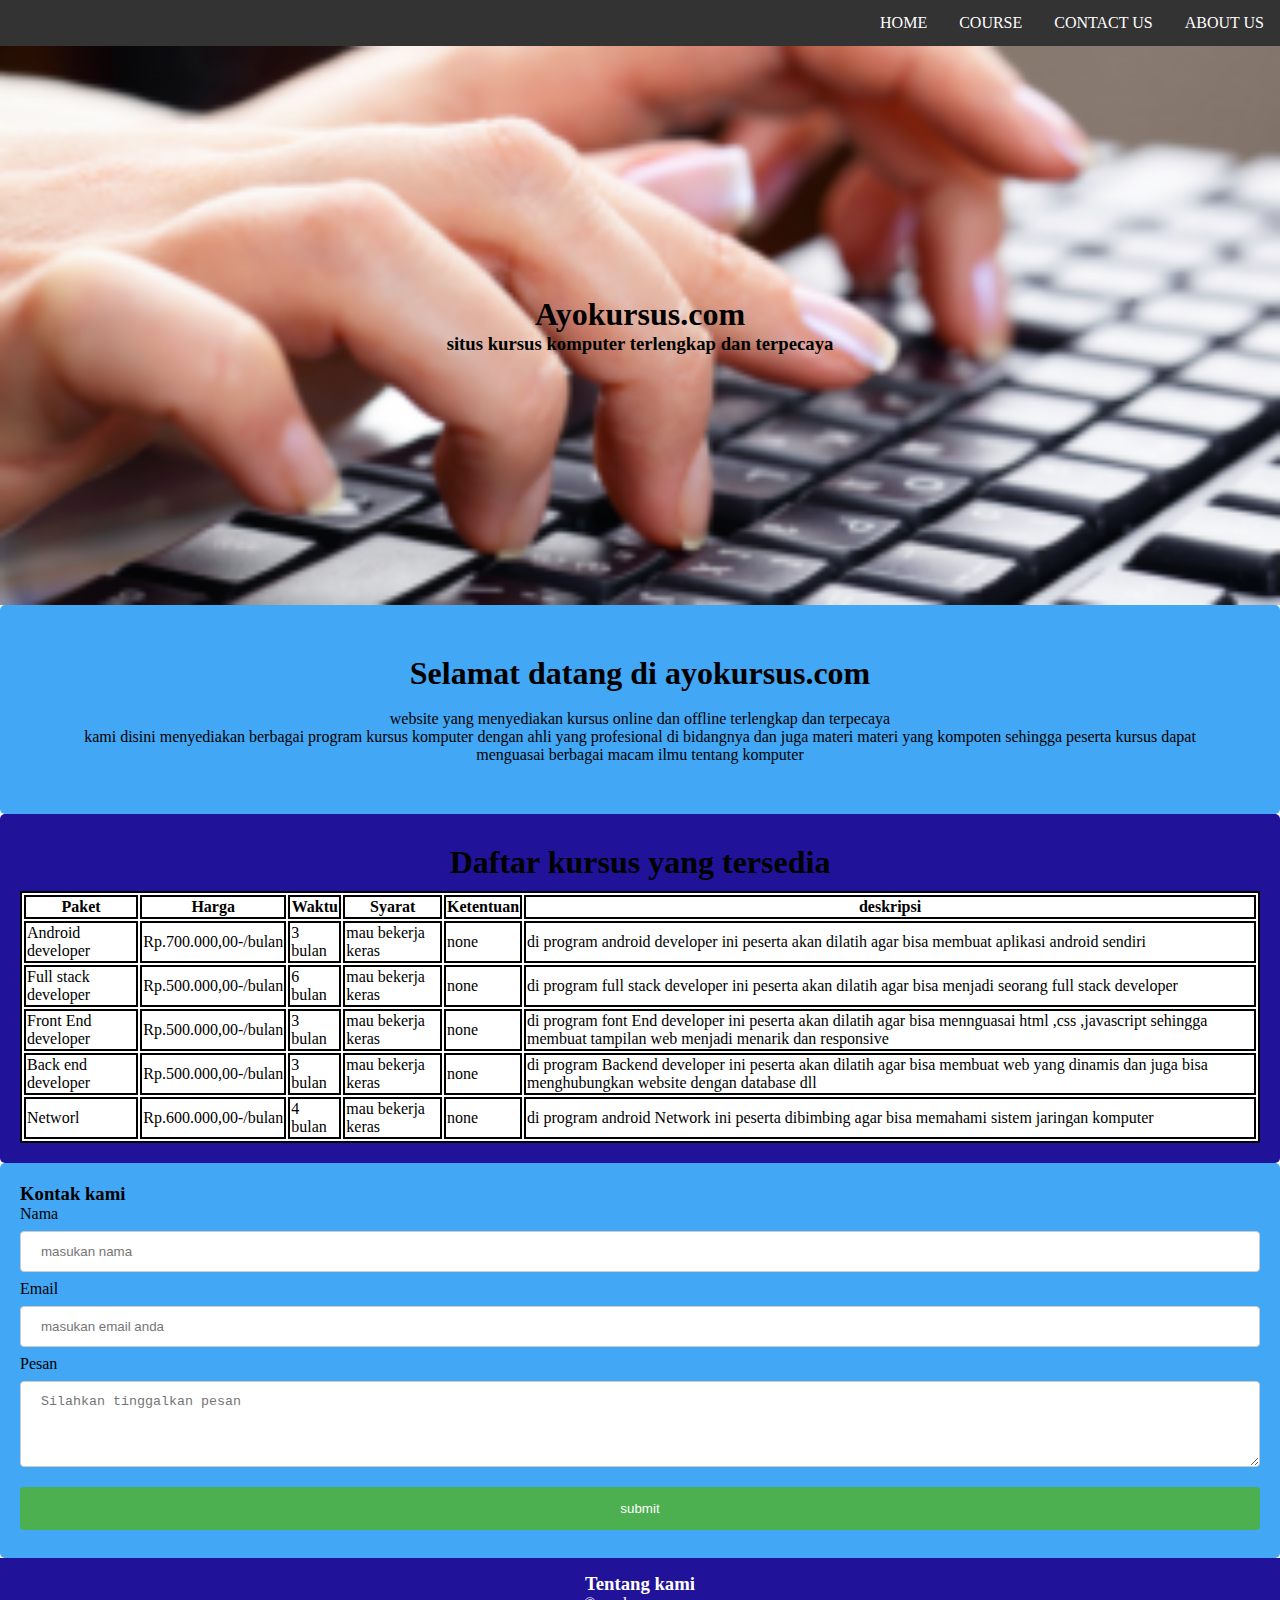
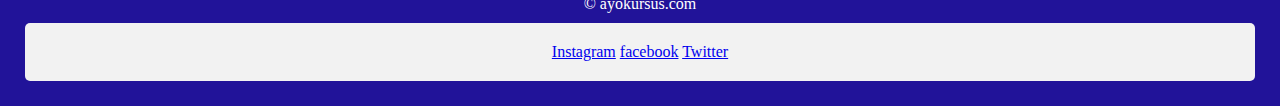
<file: webpro/praktikum03/index.html>
<!DOCTYPE html>
<html>
<head>
	<meta charset="utf-8">
	<link rel="stylesheet" type="text/css" href="css/style.css">

	<title>tugas web praktikum 2</title>
</head>
<body>
<nav>
<ul>
<li><a href="#about">ABOUT US</a></li>
<li><a href="#kontak">CONTACT US</a></li>
<li><a href="#course">COURSE</a></li>
<li><a href="#">HOME</a></li>
	</ul>
</nav>
<header>
<h1>Ayokursus.com</h1>
<h3>situs kursus komputer terlengkap dan terpecaya</h3>
</header>
<section id="main" class="active">
<div class="inti" id="course">
	<h1 >Selamat datang di ayokursus.com</h1><br>
	<p>website yang menyediakan kursus online dan offline terlengkap dan terpecaya</p>
	<p>kami disini menyediakan berbagai program kursus komputer dengan ahli yang profesional di bidangnya dan juga materi materi yang kompoten sehingga peserta kursus dapat menguasai berbagai macam ilmu tentang komputer</p>
	</div>
	<div class="paket">
	<h1 style="text-align: center;padding: 10px;">Daftar kursus yang tersedia</h1>
	<table>
		<thead>
			<tr>
				<th>Paket</th>
				<th>Harga</th>
				<th>Waktu</th>
				<th>Syarat</th>
				<th>Ketentuan</th>
				<th>deskripsi</th>
			</tr>
		</thead>
		<tbody>
			<tr>
				<td>Android developer</td>
				<td>Rp.700.000,00-/bulan</td>
				<td>3 bulan</td>
				<td>mau bekerja keras</td>
				<td>none</td>
				<td>di program android developer ini peserta akan dilatih agar bisa membuat aplikasi android sendiri</td>
			</tr>
			<tr>
			<td>Full stack developer</td>
				<td>Rp.500.000,00-/bulan</td>
				<td>6 bulan</td>
				<td>mau bekerja keras</td>
				<td>none</td>
				<td>di program full stack developer ini peserta akan dilatih agar bisa menjadi seorang full stack developer</td>
				
			</tr>
			<tr>
			
				<td>Front End developer</td>
				<td>Rp.500.000,00-/bulan</td>
				<td>3 bulan</td>
				<td>mau bekerja keras</td>
				<td>none</td>
				<td>di program font End developer ini peserta akan dilatih agar bisa mennguasai html ,css ,javascript sehingga membuat tampilan web menjadi menarik dan responsive</td>
			
			</tr>
			<tr>
				<td>Back end developer</td>
				<td>Rp.500.000,00-/bulan</td>
				<td>3 bulan</td>
				<td>mau bekerja keras</td>
				<td>none</td>
				<td>di program Backend developer ini peserta akan dilatih agar bisa membuat web yang dinamis dan juga bisa menghubungkan website dengan database dll</td>
			</tr>
			<tr>
				<td>Networl</td>
				<td>Rp.600.000,00-/bulan</td>
				<td>4 bulan</td>
				<td>mau bekerja keras</td>
				<td>none</td>
				<td>di program android Network ini peserta dibimbing agar bisa memahami sistem jaringan komputer</td>
			</tr>
		</tbody>
	</table>
		
	</div>
<div id="kontak">
		<h3 >Kontak kami</h3>
		<label>Nama</label>
		<input type="text" name="nama" placeholder="masukan nama"><br>
		<label>Email</label>
		 <input type="Email" name="Email" placeholder="masukan email anda">
		 <br>
		 <label>Pesan</label>
	<textarea rows="4" cols="40" name= "text" placeholder="Silahkan tinggalkan pesan"></textarea><br>
	<input type="submit" name="submit" value="submit">
</div>



</section>
<footer id="about">
	<h3  style="text-align: center;">Tentang kami</h3>
	<p style="text-align: center">&copy ayokursus.com</p>
	<div class="sosmed">
	<a href="https://www.instagram.com/?hl=en">Instagram</a>
	<a href="https://www.facebook.com/?stype=lo&jlou=Afd2Usscoa4sYf10AvhkrQfBA4XvyR8yfSvq0H98ZG1s5YYjePhcnqgxKA9CDK6Mr_b-vP9ggHGqpiz0SVeIEcUY_11f2-CP_PpTaj2ZHf5t6A&smuh=46935&lh=Ac90VUw-u-_sTTL5">facebook</a>
	<a href="https://twitter.com/?lang=en">Twitter</a>
	</div>
</footer>


</body>
</html>
</file>
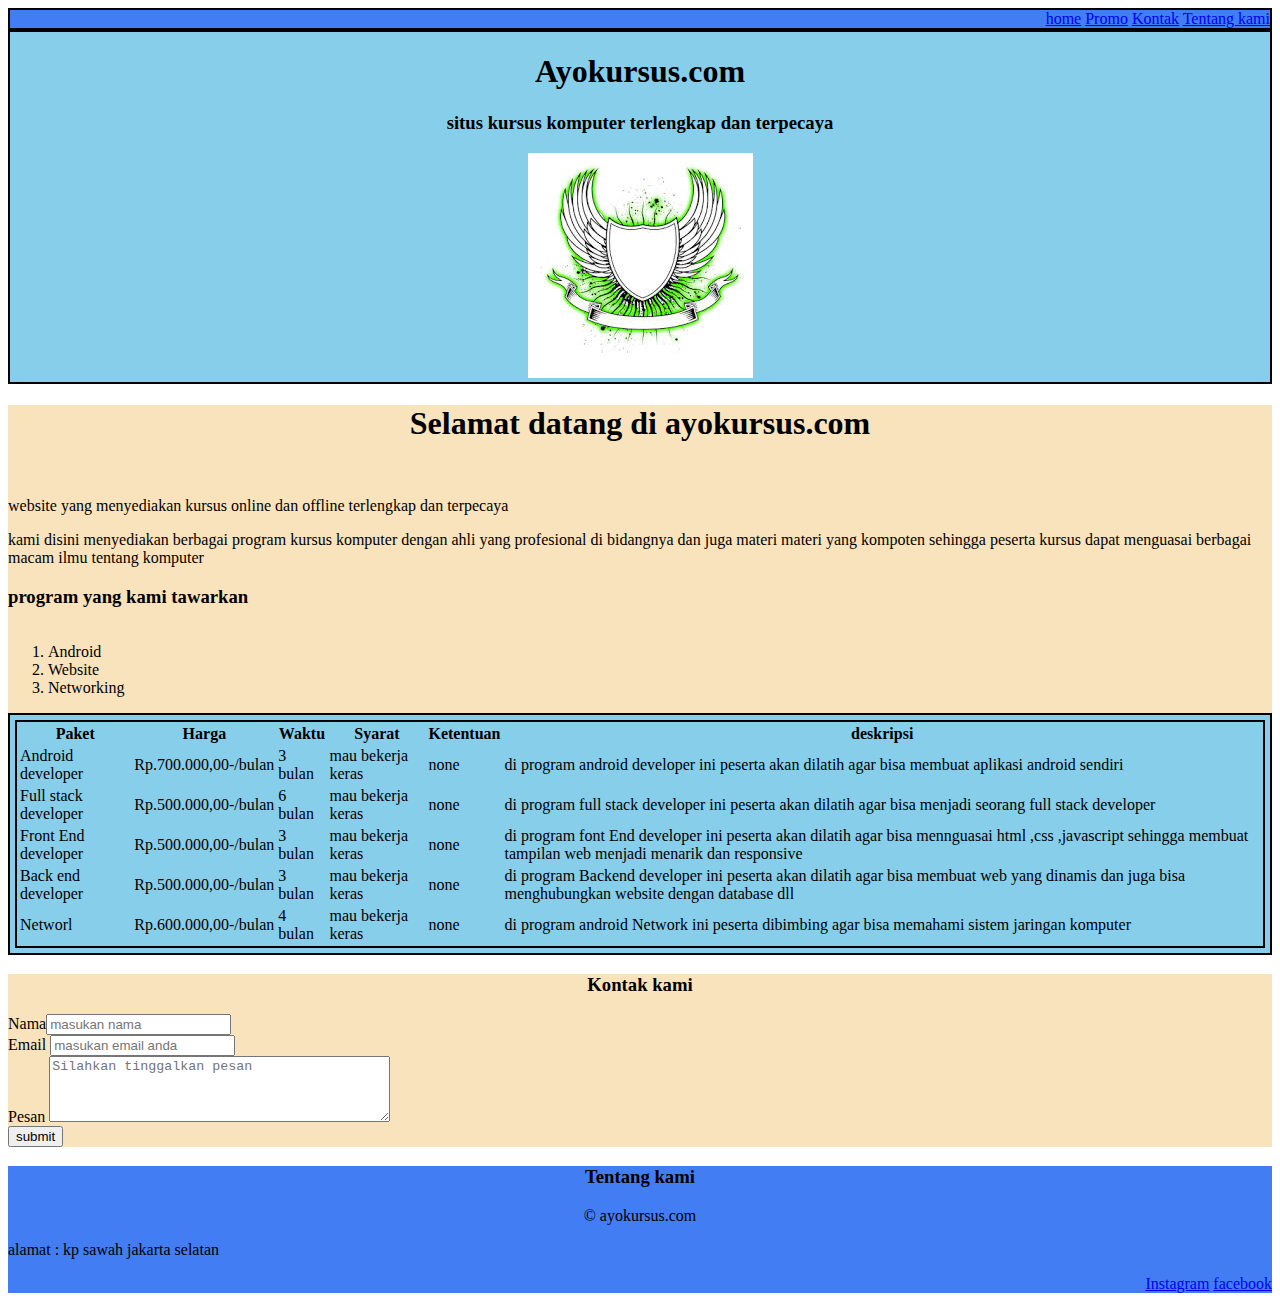
<file: webpro/praktikum02/tugas/index.html>
<!DOCTYPE html>
<!DOCTYPE html>
<html>
<head>
	<meta charset="utf-8">

	<title>tugas web praktikum 2</title>
</head>
<body>
<nav style="border: 2px solid black;text-align: right;margin-right: : 5px;background: #427df4">
	<a href="#">home</a>
	<a href="#promo">Promo</a>
	<a href="#kontak">Kontak</a>
	<a href="#about">Tentang kami</a>
</nav>
<header style="background:skyblue;border: 2px solid black;text-align: center">
<h1>Ayokursus.com</h1>
<h3>situs kursus komputer terlengkap dan terpecaya</h3>
<img src="image/images.jpeg" style="text-align: left;">
</header>
<section id="main" class="active">
<div style="background: #f9e3bd;margin: 0">
	<h1 style="text-align: center;">Selamat datang di ayokursus.com</h1><br>
	<p>website yang menyediakan kursus online dan offline terlengkap dan terpecaya</p>
	<p>kami disini menyediakan berbagai program kursus komputer dengan ahli yang profesional di bidangnya dan juga materi materi yang kompoten sehingga peserta kursus dapat menguasai berbagai macam ilmu tentang komputer</p>
	<h3>program yang kami tawarkan</h3>
	<ol style="display: inline-block;">
		<li>Android</li>
		<li>Website</li>
		<li>Networking</li>

	</ol>
	</div>
	<div id="promo" style="background: skyblue;border: 2px solid black">
	<table style="border: 2px solid black; margin: 5px;">
		<thead>
			<tr>
				<th>Paket</th>
				<th>Harga</th>
				<th>Waktu</th>
				<th>Syarat</th>
				<th>Ketentuan</th>
				<th>deskripsi</th>
			</tr>
		</thead>
		<tbody>
			<tr>
				<td>Android developer</td>
				<td>Rp.700.000,00-/bulan</td>
				<td>3 bulan</td>
				<td>mau bekerja keras</td>
				<td>none</td>
				<td>di program android developer ini peserta akan dilatih agar bisa membuat aplikasi android sendiri</td>
			</tr>
			<tr>
			<td>Full stack developer</td>
				<td>Rp.500.000,00-/bulan</td>
				<td>6 bulan</td>
				<td>mau bekerja keras</td>
				<td>none</td>
				<td>di program full stack developer ini peserta akan dilatih agar bisa menjadi seorang full stack developer</td>
				
			</tr>
			<tr>
			
				<td>Front End developer</td>
				<td>Rp.500.000,00-/bulan</td>
				<td>3 bulan</td>
				<td>mau bekerja keras</td>
				<td>none</td>
				<td>di program font End developer ini peserta akan dilatih agar bisa mennguasai html ,css ,javascript sehingga membuat tampilan web menjadi menarik dan responsive</td>
			
			</tr>
			<tr>
				<td>Back end developer</td>
				<td>Rp.500.000,00-/bulan</td>
				<td>3 bulan</td>
				<td>mau bekerja keras</td>
				<td>none</td>
				<td>di program Backend developer ini peserta akan dilatih agar bisa membuat web yang dinamis dan juga bisa menghubungkan website dengan database dll</td>
			</tr>
			<tr>
				<td>Networl</td>
				<td>Rp.600.000,00-/bulan</td>
				<td>4 bulan</td>
				<td>mau bekerja keras</td>
				<td>none</td>
				<td>di program android Network ini peserta dibimbing agar bisa memahami sistem jaringan komputer</td>
			</tr>
		</tbody>
	</table>
		
	</div>
	<div id="kontak"style="background: #f9e3bd">
		<h3 style="text-align: center;">Kontak kami</h3>
		Nama<input type="text" name="nama" placeholder="masukan nama"><br>
		Email <input type="Email" name="Email" placeholder="masukan email anda"><br>Pesan
<textarea rows="4" cols="40" name= "text" placeholder="Silahkan tinggalkan pesan"></textarea><br>
<input type="submit" name="submit" value="submit">
	</div>



</section>
<footer id="about"style="background: #427df4"">
	<h3 style="text-align: center;">Tentang kami</h3>
	<p style="text-align: center">&copy ayokursus.com</p>
	<p>alamat : kp sawah jakarta selatan </p>
	<div style="text-align: right;color: black">
	<a href="https://www.instagram.com/?hl=en">Instagram</a>
	<a href="https://www.facebook.com/?stype=lo&jlou=Afd2Usscoa4sYf10AvhkrQfBA4XvyR8yfSvq0H98ZG1s5YYjePhcnqgxKA9CDK6Mr_b-vP9ggHGqpiz0SVeIEcUY_11f2-CP_PpTaj2ZHf5t6A&smuh=46935&lh=Ac90VUw-u-_sTTL5">facebook</a>
</div>
</footer>


</body>
</html>
</file>
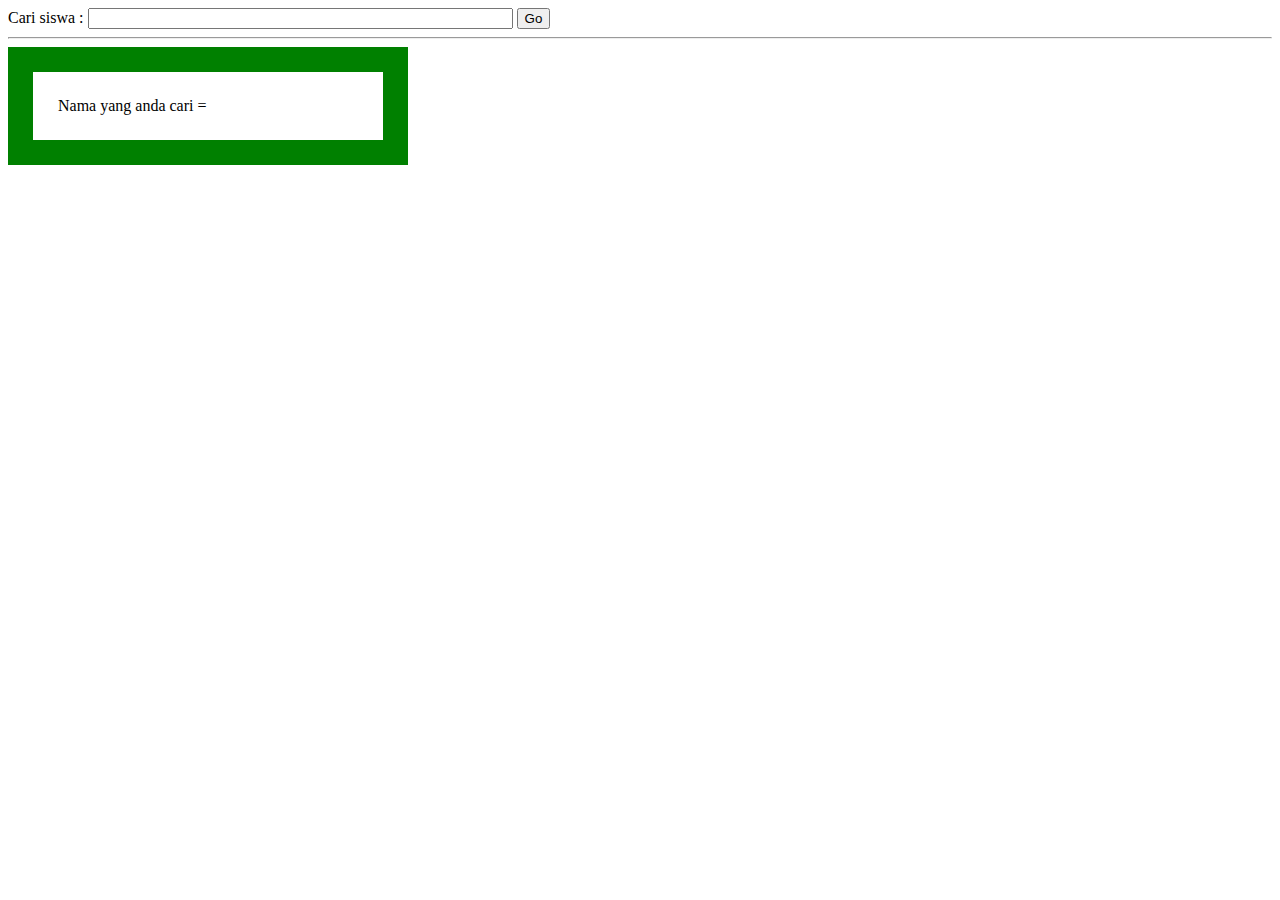
<file: webpro/praktikum04/cariteman.html>
<!DOCTYPE html>
<html>
<head>
	<title>web3</title>
	<script type="text/javascript" language="javascript">
		
	function cariTeman(){

		let frm=document.getElementById("frm_cari");
		let str = frm.nama_cari.value;
		alert("kata cari :"+frm.nama_cari.value);
		document.getElementById("kata_cari").innerHTML=str;
		console.log(str);
		if (str=="yazid") {
			console.log("yazid ketemu!!");
			document.getElementById("katacari").style="color:blue";
		}
		else{
			console.log("ini bukan yazid");
			document.getElementById("katacari").style="color:red";
		}
	}



	</script>
</head>
<body>
	<form id="frm_cari">
		Cari siswa :
		<input type="text" name="nama_cari" value="" size="50"/>
		<input type="button" value="Go" name="proses_cari" onClick="cariTeman()">

	</form>
	<hr>
	<div style="width: 300px;border: 25px solid green;padding: 25px;">
	Nama yang anda cari = <span id="katacari"></span>		

	</div>
</body>
</html>
</file>
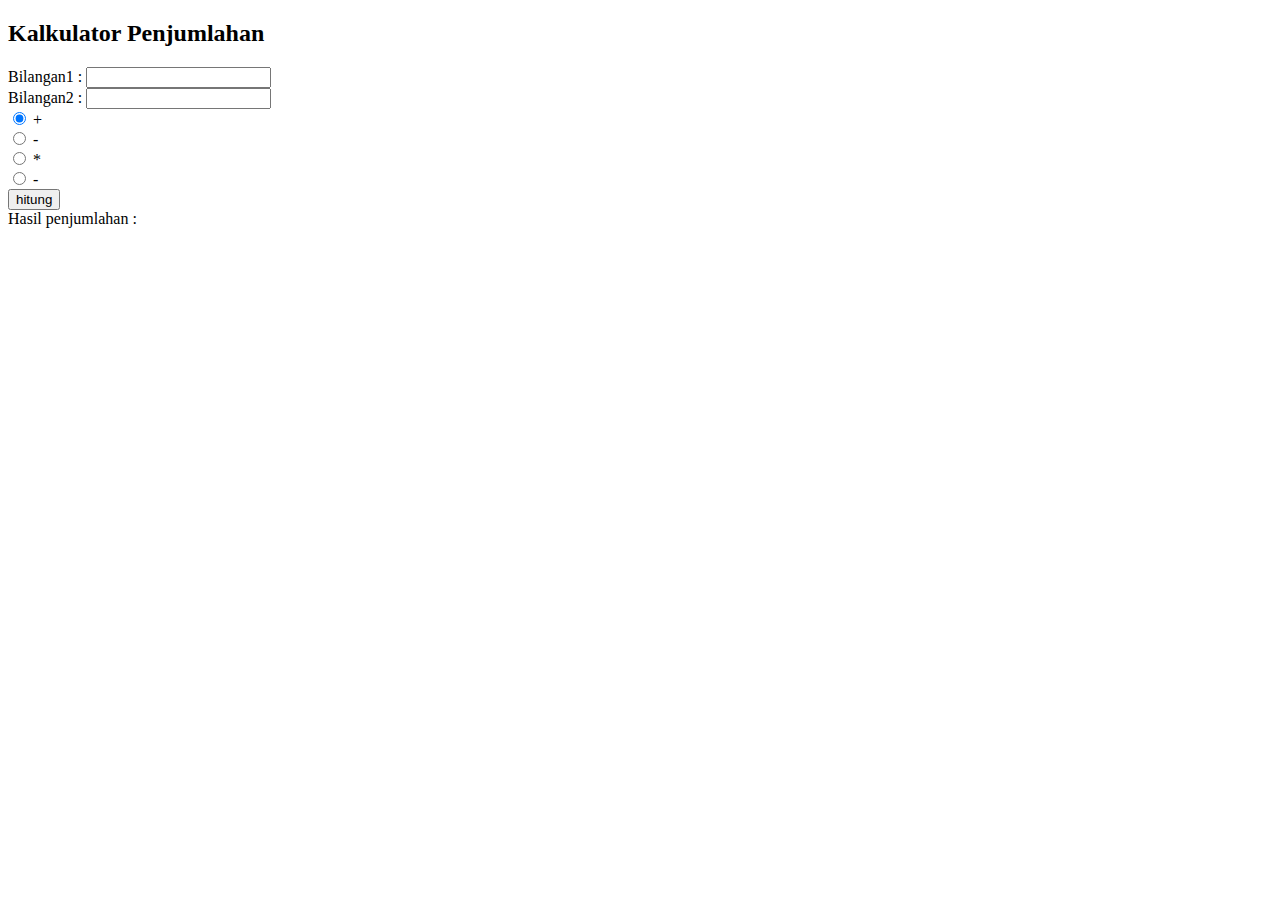
<file: webpro/praktikum04/kalkulator.html>
<!DOCTYPE html>
<html>
<head>
<script type="text/javascript">
	function jumlahkan(){

		let strbil1 =document.getElementById('bil1').value;

		let strbil2 =document.getElementById('bil2').value;
		console.log(strbil1+strbil2);
		let bil1 = parseInt(strbil1);
		let bil2 = parseInt(strbil2);
		console.log(bil1+bil2);
		let bilhasil = bil1+bil2;
		document.getElementById("hasil").innerHTML =bilhasil;




	}

</script>
	<title>prak web</title>
</head>
<body>

	<h2>Kalkulator Penjumlahan</h2>
	<form>
		Bilangan1 : <input type="text" id="bil1"><br>
		Bilangan2 : <input type="text" id="bil2"><br>
		
  <input type="radio" name="gender" value="tambah" checked> +<br>
  <input type="radio" name="gender" value="kurang"> -<br>
  <input type="radio" name="gender" value="kali"> *<br>

  <input type="radio" name="gender" value="bagi"> - <br>		
		<input type="button" name="" value="hitung" onclick="jumlahkan();">
		<br>
		Hasil penjumlahan : <span id="hasil"></span>
	</form>
</body>
</html>
</file>
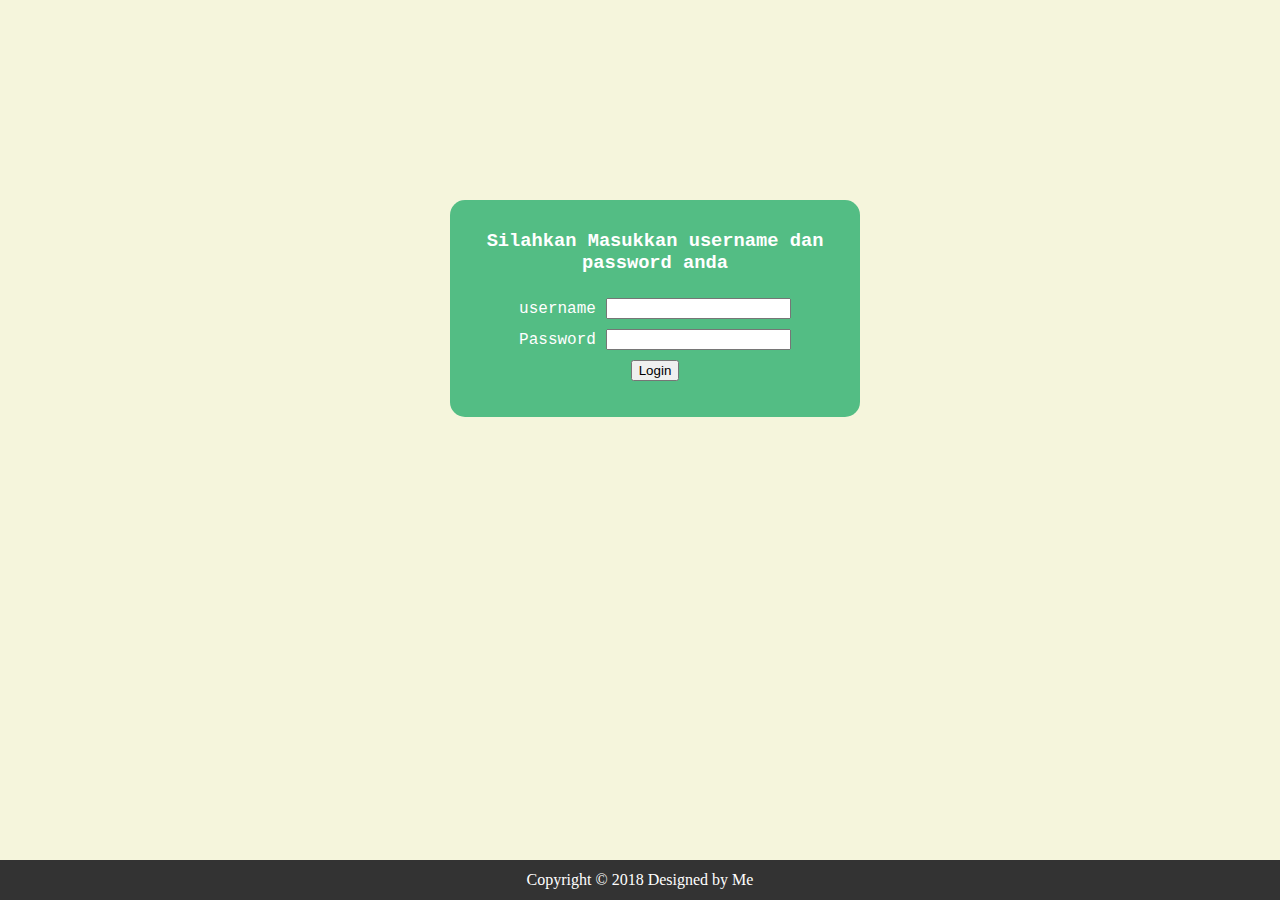
<file: webpro/praktikum05/login.html>
<!DOCTYPE html>
<html>
<head>
	
	<script src="js/otentikasi.js"></script>
	<link rel="stylesheet" type="text/css" href="css/style.css">

</head>
<body>
	<div id="login" align="center">
		<h3> Silahkan Masukkan username dan password anda</h3> <br>
			<form name="masuk">
				<table width="225" cellpadding="4">
					<tr><td> username</td><td> <input type="text" name="username"></td></tr>
					<tr><td>Password</td><td><input type="password" name="password"></td></tr>
					<tr><td colspan="2" align="center"> <input type="button" value="Login" onClick="Login()"></td></tr>
				</table>
			</form>
	</div>

	<div id="footer">
		Copyright &copy; 2018
		Designed by Me
	</div>

</body>
</html>
</file>
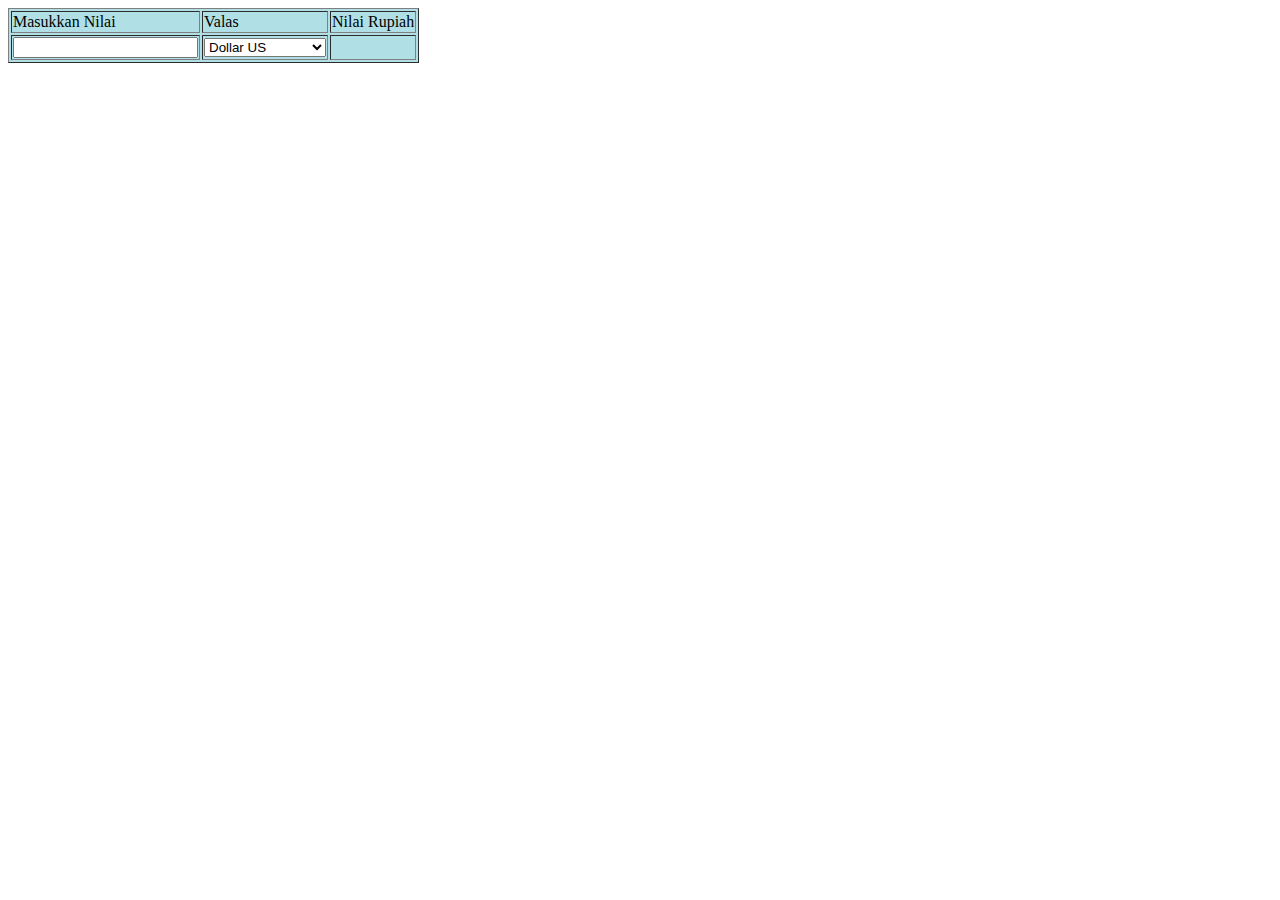
<file: webpro/praktikum05/kurs/kurs.html>
<!DOCTYPE html> 
<html> <head> <title> Konversi Format Uang </title> <script type="text/javascript" src="js/otentikasi.js"></script> </head> 
<body>
 <table border="1px" bgcolor="powderblue"> 
 <tr> 
 <td> Masukkan Nilai</td>
  <td> Valas </td> 
  <td> Nilai Rupiah </td> </tr> 
  <form name="form1" onsubmit="return false"> <td> <input type="text" name="x"></td> <td> <select name="opt" onchange="hitung()"> <option value="dollar"> Dollar US</option> <option value="dollar sg"> Dollar Singapore</option> <option value="ringgit"> Ringgit Malaysia</option> <option value="yen"> Yen Jepang</option> <option value="euro"> Euro </option> <option value="riyal"> Riyal Arab Saudi </option> </select></td> <td> <span id="tampil"></span></t </form> </table> </body> </html>
</file>
<file: webpro/praktikum03/css/style.css>
* {
	margin: 0;
}

ul {
    list-style-type: none;
    margin: 0;
    padding: 0;
    overflow: hidden;
    background-color: #333;
}

li {
    float: right;
}

li a {
    display: block;
    color: white;
    text-align: center;
    padding: 14px 16px;
    text-decoration: none;
}

li a:hover {
    background-color: #111;
}

header{
	padding: 250px;
	text-align: center;
 background-image: url('../aku.png');
  background-position: center;
  background-repeat: no-repeat;
  background-size: cover;

}
table,th,td {
    border: 2px solid black;
    background-color: white;
}
.inti {
    background-color:#42a7f4 ;
    color: black;
    padding: 50px;
    text-align: center;
}
.inti h1 {
    text-align: center;
}
.paket {
    background-color: #211399;
}
#kontak {
    background-color:#42a7f4 ;
    padding: 20px;
}
input[type=text], select {
    width: 100%;
    padding: 12px 20px;
    margin: 8px 0;
    display: inline-block;
    border: 1px solid #ccc;
    border-radius: 4px;
    box-sizing: border-box;
}
textarea {
    width: 100%;
    padding: 12px 20px;
    margin: 8px 0;
    display: inline-block;
    border: 1px solid #ccc;
    border-radius: 4px;
    box-sizing: border-box;
}

input[type=email], select {
    width: 100%;
    padding: 12px 20px;
    margin: 8px 0;
    display: inline-block;
    border: 1px solid #ccc;
    border-radius: 4px;
    box-sizing: border-box;
}

input[type=submit] {
    width: 100%;
    background-color: #4CAF50;
    color: white;
    padding: 14px 20px;
    margin: 8px 0;
    border: none;
    border-radius: 4px;
    cursor: pointer;
}

input[type=submit]:hover {
    background-color: #45a049;
}

div {
    border-radius: 5px;
    background-color: #f2f2f2;
    padding: 20px;
}
footer{
    background-color: #211399;
    color: white;
    padding: 15px;
}
.sosmed {
    margin: 10px;
    text-align: center;
    color: white;
}
</file>
<file: webpro/praktikum05/css/style.css>
*{
	margin: 0px;
}

body{
	background-color: beige;
}

#login {
	padding: 30px;
	background-color: #53bd84;
	color: white;
	width: 350px;
	font-family: Courier new;
	border-radius: 15px;
	margin-top: 200px;
	margin-left: 450px;
}

#footer {
	text-align: center;
	width: 100%;
	line-height: 40px;
	background: #333;
	color: #fff;
	position: absolute;
	bottom: 0px;
}
</file>
